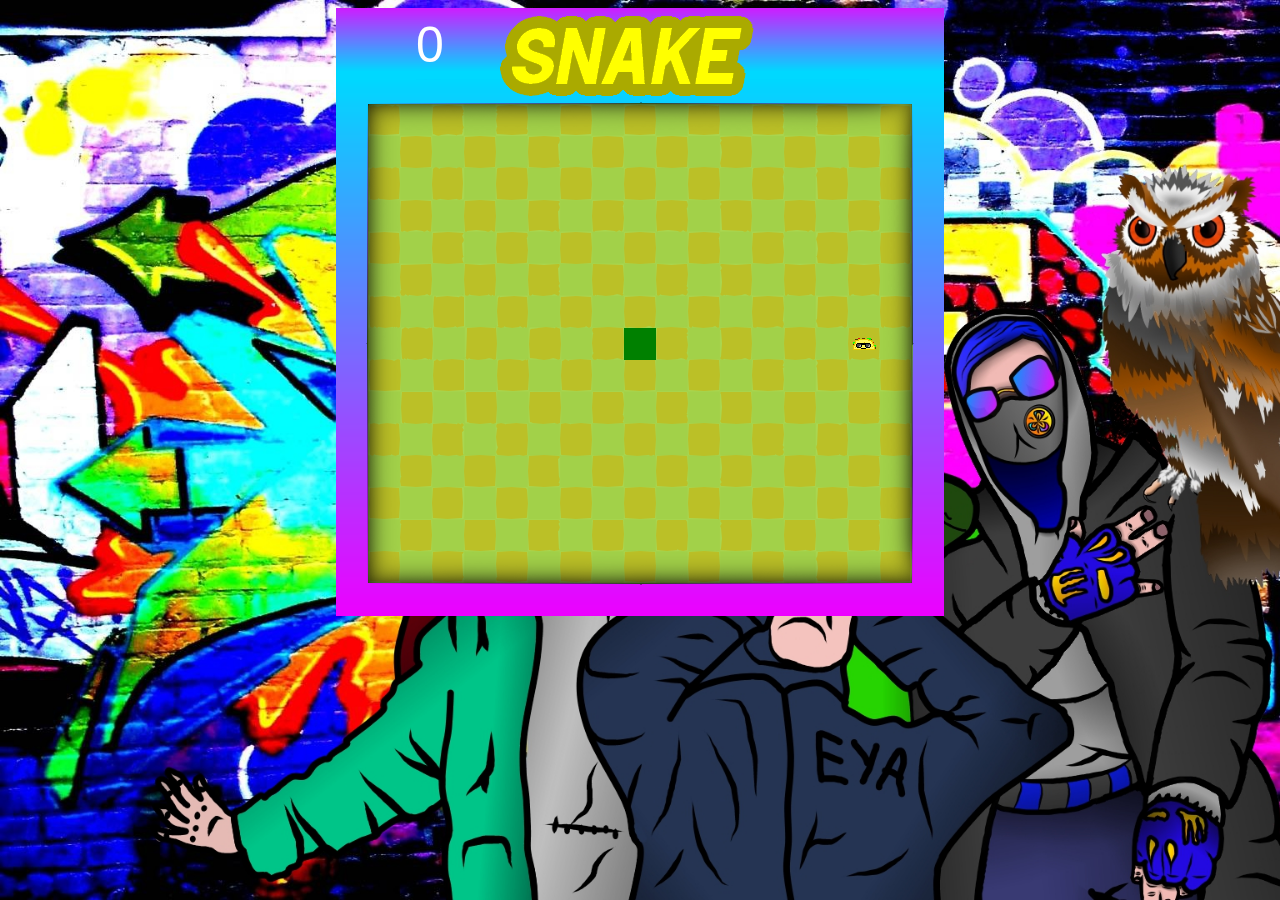
<file: snake/index.html>
<!DOCTYPE html>
<html lang="ru">
<head>
  <meta charset="UTF-8">
  <meta name="viewport" content="width=device-width, initial-scale=1.0">
  <meta http-equiv="X-UA-Compatible" content="ie=edge">
  <link rel="shortcut icon" href="./snake_animal_6115.ico" type="image/x-icon" />
  <title>Игра на JavaScript</title>
  <link rel="stylesheet" href="css/style.css">
  <style>
  		body { background: url(./img/fon.jpg); background-size: cover; background-attachment: fixed;
	</style>
</head>
<body>
  <canvas id="game" width="608" height="608"></canvas>
  <script src="js/game.js"></script>
</body>
</html>
</file>
<file: snake/css/style.css>
canvas {
  display: block;
  margin: 0 auto;
}
</file>
